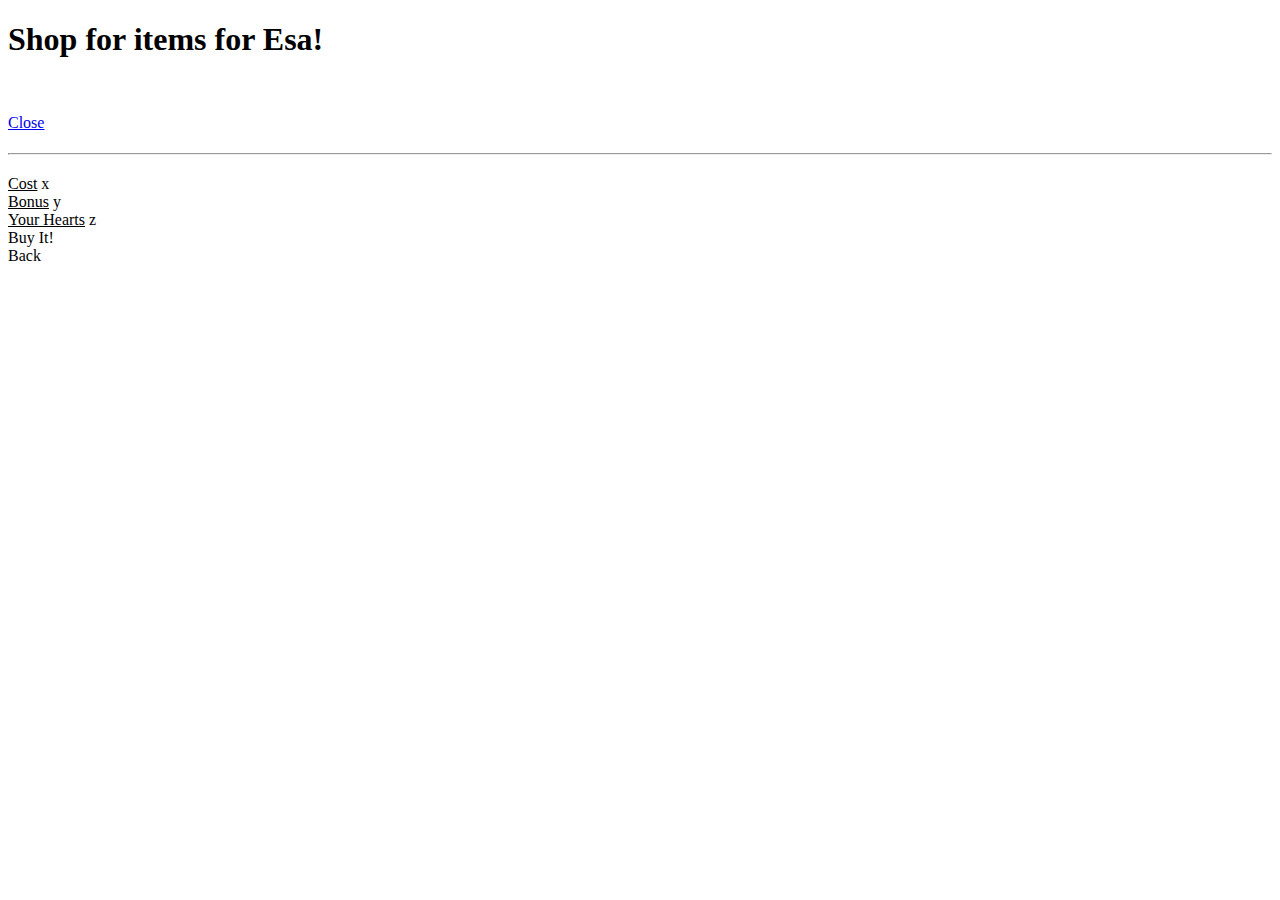
<file: www/views/store.html>
<!DOCTYPE html>
<html>
  <head>
    <title>Store</title>
  </head>

  <body>

    <div id="store" data-role="page" data-theme="c">
      <div data-role="header" data-position="fixed">
        <h1>Shop for items for Esa!</h1>
      </div>

      <div id="item_frame">

        <ul id="items" data-role="listview" data-inset="true">
          <!-- Populate store items here with javascript -->
        </ul>

        <div data-role="popup" id="popup" aria-disabled="false" data-disabled="false" data-shadow="true" data-corners="true" data-position-to="window">
          <a href="#" data-rel="back" data-role="button" data-icon="delete" data-iconpos="notext" class="ui-btn-right">Close</a>
          <h1 id="store_title" ></h1>
          <hr>
          <div role="main">
            <h2 id=store_description></h3>

            <div class="ui-grid-a">
              <div class="ui-block-a">
                <label><u>Cost</u></label>
                <label id="store_item_cost">x</label>
              </div>
              <div class="ui-block-b">
                <label><u>Bonus</u></label>
                <label id="store_pets_per_click">y</label>
              </div>
              <div class="ui-block-a">
                <label><u>Your Hearts</u></label>
                <label id="store_total_pets">z</label>
              </div>
              <div class="ui-block-b">
                <a id="store_buy" data-role="button" data-icon="plus" data-corners="true" data-shadow="true" data-iconshadow="true" data-wrapperels="span"><span class="ui-btn-inner ui-btn-corner-all"><span class="ui-btn-text">Buy It!</span></span></a>
              </div>
            </div>
          </div>
        </div>

      </div>

      <div data-role="footer" data-position="fixed" >
        <a onclick="$.mobile.back();setTimeout(nextChapter,1000);" class="button">Back</a>
      </div>
    </div>

  </body>

</html>
</file>
